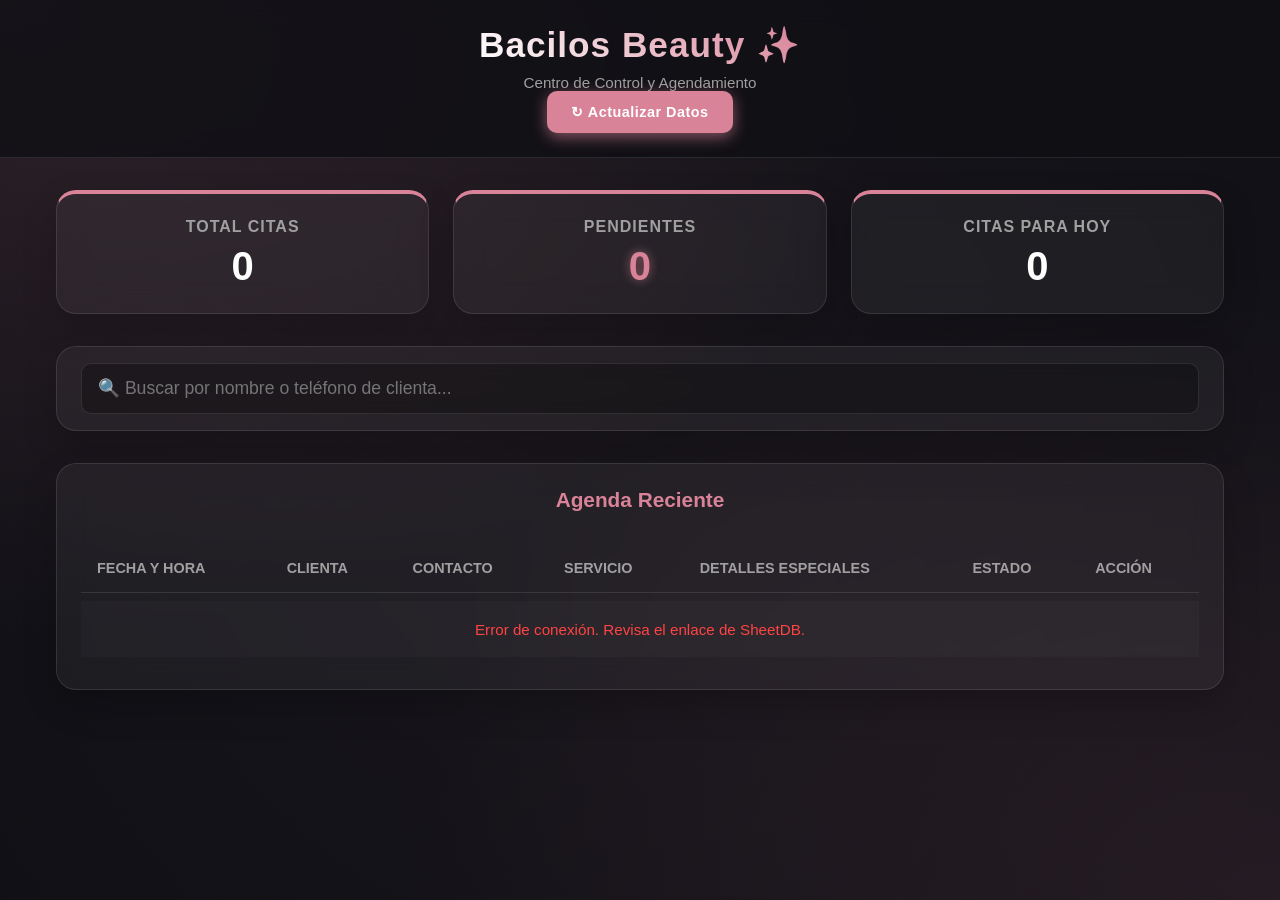
<file: dashboard.html>
<!DOCTYPE html>
<html lang="es">
<head>
    <meta charset="UTF-8">
    <meta name="viewport" content="width=device-width, initial-scale=1.0">
    <title>Panel de Control | Bacilos Beauty</title>
    <link rel="stylesheet" href="css/style.css">
</head>
<body class="animated-bg">
    <div class="ambient-light"></div>

    <header class="glass-header admin-header">
        <div class="header-content">
            <h1>Bacilos Beauty ✨</h1>
            <p>Centro de Control y Agendamiento</p>
        </div>
        <button id="refresh-btn" class="glow-btn header-btn">↻ Actualizar Datos</button>
    </header>

    <main class="admin-container">
        <section class="stats-grid">
            <div class="stat-card glass-card">
                <h3>Total Citas</h3>
                <p id="total-citas" class="stat-number">0</p>
            </div>
            <div class="stat-card glass-card">
                <h3>Pendientes</h3>
                <p id="citas-pendientes" class="stat-number highlight">0</p>
            </div>
                <div class="stat-card glass-card">
                <h3>Citas para Hoy</h3>
                <p id="citas-hoy" class="stat-number">0</p>
            </div>
        </section>

        <section class="controls-section glass-card">
            <input type="text" id="search-input" placeholder="🔍 Buscar por nombre o teléfono de clienta..." class="search-bar">
        </section>

        <section class="table-wrapper glass-card">
            <h2>Agenda Reciente</h2>
            <div class="table-responsive">
                <table class="glass-table">
                    <thead>
                        <tr>
                            <th>Fecha y Hora</th>
                            <th>Clienta</th>
                            <th>Contacto</th>
                            <th>Servicio</th>
                            <th>Detalles Especiales</th>
                            <th>Estado</th>
                            <th>Acción</th>
                        </tr>
                    </thead>
                    <tbody id="table-body">
                        <tr><td colspan="7" class="loading-text">Conectando con la base de datos... ⏳</td></tr>
                    </tbody>
                </table>
            </div>
        </section>
    </main>

    <script src="js/dashboard.js"></script>
</body>
</html>
</file>
<file: css/style.css>
/* Reemplaza todo el contenido de tu archivo: css/style.css */

:root {
    --primary-color: #d88398;
    --primary-glow: rgba(216, 131, 152, 0.6);
    --bg-dark: #0f1015;
    --glass-bg: rgba(255, 255, 255, 0.05);
    --glass-border: rgba(255, 255, 255, 0.1);
    --text-main: #ffffff;
    --text-muted: #a0a0a0;
}

* {
    box-sizing: border-box;
    margin: 0;
    padding: 0;
    font-family: 'Inter', 'Segoe UI', sans-serif;
}

/* Animación de fondo profesional */
.animated-bg {
    background-color: var(--bg-dark);
    background-image: 
        radial-gradient(at 0% 0%, rgba(216, 131, 152, 0.15) 0px, transparent 50%),
        radial-gradient(at 100% 100%, rgba(216, 131, 152, 0.1) 0px, transparent 50%);
    background-attachment: fixed;
    color: var(--text-main);
    min-height: 100vh;
    position: relative;
    overflow-x: hidden;
}

/* Luz ambiental en movimiento */
.ambient-light {
    position: fixed;
    top: -50%;
    left: -50%;
    width: 200%;
    height: 200%;
    background: radial-gradient(circle, rgba(216, 131, 152, 0.05) 0%, transparent 60%);
    animation: rotate 30s linear infinite;
    z-index: -1;
    pointer-events: none;
}

@keyframes rotate {
    0% { transform: rotate(0deg); }
    100% { transform: rotate(360deg); }
}

.glass-header {
    text-align: center;
    padding: 2.5rem 1rem;
    background: rgba(15, 16, 21, 0.8);
    backdrop-filter: blur(12px);
    -webkit-backdrop-filter: blur(12px);
    border-bottom: 1px solid var(--glass-border);
    position: relative; /* Cambiamos sticky por relative */
    /* Borramos la línea top: 0; */
    z-index: 10;
}

.glass-header h1 {
    font-size: 2.2rem;
    font-weight: 700;
    letter-spacing: 1px;
    background: linear-gradient(45deg, #fff, var(--primary-color));
    -webkit-background-clip: text;
    -webkit-text-fill-color: transparent;
}

.glass-header p {
    color: var(--text-muted);
    margin-top: 0.5rem;
    font-size: 0.95rem;
}

.container {
    max-width: 700px;
    margin: 2rem auto;
    padding: 0 1.5rem;
}

/* Galería de Servicios Circular */
.services-gallery {
    display: flex;
    justify-content: center;
    gap: 1.5rem;
    margin-bottom: 3rem;
    flex-wrap: wrap;
}

.service-item {
    display: flex;
    flex-direction: column;
    align-items: center;
    cursor: pointer;
    transition: transform 0.3s ease;
}

.service-item:hover {
    transform: translateY(-5px);
}

.img-wrapper {
    width: 80px;
    height: 80px;
    border-radius: 50%;
    padding: 3px;
    background: linear-gradient(45deg, var(--primary-color), transparent);
    margin-bottom: 0.8rem;
    box-shadow: 0 8px 20px rgba(0,0,0,0.4);
    transition: all 0.3s ease;
}

.service-item:hover .img-wrapper {
    box-shadow: 0 0 15px var(--primary-glow);
    background: linear-gradient(45deg, #fff, var(--primary-color));
}

.img-wrapper img {
    width: 100%;
    height: 100%;
    object-fit: cover;
    border-radius: 50%;
    border: 2px solid var(--bg-dark);
}

.service-item span {
    font-size: 0.85rem;
    font-weight: 500;
    color: var(--text-muted);
    transition: color 0.3s ease;
}

.service-item:hover span {
    color: var(--primary-color);
}

/* Formulario Glassmorphism */
.glass-card {
    background: var(--glass-bg);
    backdrop-filter: blur(16px);
    -webkit-backdrop-filter: blur(16px);
    border: 1px solid var(--glass-border);
    padding: 2.5rem;
    border-radius: 20px;
    box-shadow: 0 15px 35px rgba(0,0,0,0.2);
}

.glass-card h2 {
    margin-bottom: 1.5rem;
    font-size: 1.5rem;
    text-align: center;
}

.form-row {
    display: flex;
    gap: 1rem;
}

.form-row .form-group {
    flex: 1;
}

.form-group {
    margin-bottom: 1.5rem;
}

label {
    display: block;
    margin-bottom: 0.5rem;
    font-size: 0.9rem;
    color: var(--text-muted);
}

input, select, textarea {
    width: 100%;
    padding: 0.9rem 1rem;
    background: rgba(0, 0, 0, 0.2);
    border: 1px solid rgba(255, 255, 255, 0.1);
    border-radius: 10px;
    color: var(--text-main);
    font-size: 1rem;
    transition: all 0.3s ease;
}

input:focus, select:focus, textarea:focus {
    outline: none;
    border-color: var(--primary-color);
    background: rgba(0, 0, 0, 0.4);
    box-shadow: 0 0 0 2px rgba(216, 131, 152, 0.2);
}

/* Fix para el texto negro por defecto en los <option> del select */
select option {
    background-color: var(--bg-dark);
    color: var(--text-main);
}

/* Botón con efecto Neón/Glow */
.glow-btn {
    width: 100%;
    padding: 1.1rem;
    background: var(--primary-color);
    color: white;
    border: none;
    border-radius: 10px;
    font-size: 1.1rem;
    font-weight: 600;
    letter-spacing: 0.5px;
    cursor: pointer;
    transition: all 0.3s ease;
    box-shadow: 0 4px 15px var(--primary-glow);
    margin-top: 1rem;
}

.glow-btn:hover {
    background: #e895aa;
    transform: translateY(-2px);
    box-shadow: 0 8px 25px var(--primary-glow);
}

#status-msg {
    margin-top: 1.5rem;
    text-align: center;
    font-size: 0.95rem;
}

/* =========================================
   ESTILOS DEL LOGO PRINCIPAL
   ========================================= */
.glass-header {
    display: flex;
    flex-direction: column;
    align-items: center;
    justify-content: center;
}

.brand-logo {
    width: 85px; /* Tamaño perfecto para no robar tanta pantalla */
    height: 85px;
    object-fit: cover;
    border-radius: 50%; /* Lo hace un círculo perfecto */
    margin-bottom: 12px;
    box-shadow: 0 4px 15px var(--primary-glow);
    border: 2px solid var(--primary-color);
    transition: transform 0.3s ease;
}

.brand-logo:hover {
    transform: scale(1.05);
}

/* =========================================
   OPTIMIZACIÓN PROFESIONAL PARA MÓVILES
   Reemplaza tu @media anterior por este
   ========================================= */
@media (max-width: 600px) {
    .glass-header {
        padding: 1.5rem 1rem;
    }
    
    .brand-logo {
        width: 70px;
        height: 70px;
    }

    .glass-header h1 {
        font-size: 1.8rem;
    }

    .container {
        margin: 1rem auto;
        padding: 0 1rem;
    }

    .services-gallery {
        gap: 1rem; /* Mejor espaciado entre los círculos */
        margin-bottom: 2rem;
    }

    .img-wrapper {
        width: 70px;
        height: 70px;
    }

    .glass-card {
        padding: 1.5rem;
        border-radius: 15px; /* Bordes un poco más suaves en celular */
    }

.form-row {
        flex-direction: column;
        gap: 0;
        width: 100%; /* Solución al desbordamiento */
    }

    .form-group {
        margin-bottom: 1.2rem; 
        width: 100%; /* Solución al desbordamiento */
        max-width: 100%;
    }

    input, select, textarea {
        padding: 0.9rem;
        font-size: 16px; 
        width: 100%;
        box-sizing: border-box; /* Obliga a Safari a respetar los márgenes */
    }
    
    .glow-btn {
        padding: 1rem;
        font-size: 1rem;
    }
}
/* =========================================
   ESTILOS EXCLUSIVOS DEL DASHBOARD
   ========================================= */

.admin-header {
    display: flex;
    justify-content: space-between;
    align-items: center;
    padding: 1.5rem 5%;
}

.header-btn {
    width: auto;
    padding: 0.8rem 1.5rem;
    margin-top: 0;
    font-size: 0.9rem;
}

.admin-container {
    max-width: 95%; /* Cambiamos 1200px por 95% para que ocupe casi toda la pantalla */
    margin: 2rem auto;
    padding: 0 1.5rem;
    display: flex;
    flex-direction: column;
    gap: 2rem;
}

/* Tarjetas de Estadísticas */
.stats-grid {
    display: grid;
    grid-template-columns: repeat(auto-fit, minmax(250px, 1fr));
    gap: 1.5rem;
}

.stat-card {
    padding: 1.5rem;
    text-align: center;
    border-top: 4px solid var(--primary-color);
}

.stat-card h3 {
    font-size: 1rem;
    color: var(--text-muted);
    text-transform: uppercase;
    letter-spacing: 1px;
    margin-bottom: 0.5rem;
}

.stat-number {
    font-size: 2.5rem;
    font-weight: 700;
    color: var(--text-main);
}

.stat-number.highlight {
    color: var(--primary-color);
    text-shadow: 0 0 10px var(--primary-glow);
}

/* Buscador */
.controls-section {
    padding: 1rem 1.5rem;
}

.search-bar {
    width: 100%;
    background: rgba(0, 0, 0, 0.3);
    border: 1px solid var(--glass-border);
    font-size: 1.1rem;
}

/* Tabla Glassmorphism */
.table-wrapper {
    padding: 1.5rem;
}

.table-wrapper h2 {
    margin-bottom: 1.5rem;
    font-size: 1.3rem;
    color: var(--primary-color);
}

.table-responsive {
    overflow-x: auto;
}

.glass-table {
    width: 100%;
    border-collapse: separate;
    border-spacing: 0 8px;
    text-align: left;
}

.glass-table th {
    padding: 1rem;
    color: var(--text-muted);
    font-weight: 600;
    font-size: 0.9rem;
    text-transform: uppercase;
    border-bottom: 1px solid var(--glass-border);
}

.glass-table td {
    padding: 1.2rem 1rem;
    background: rgba(255, 255, 255, 0.02);
    font-size: 0.95rem;
}

.glass-table tr {
    transition: transform 0.2s ease, background 0.2s ease;
}

.glass-table tbody tr:hover td {
    background: rgba(255, 255, 255, 0.05);
    transform: scale(1.01);
}

/* Badges de Estado */
.status-badge {
    padding: 0.4rem 0.8rem;
    border-radius: 20px;
    font-size: 0.8rem;
    font-weight: 600;
    letter-spacing: 0.5px;
}

.status-pending {
    background: rgba(255, 193, 7, 0.2);
    color: #ffc107;
    border: 1px solid rgba(255, 193, 7, 0.4);
}

.status-contacted {
    background: rgba(37, 211, 102, 0.2);
    color: #25D366; /* Verde tipo WhatsApp */
    border: 1px solid rgba(37, 211, 102, 0.4);
}

/* Botones de acción en tabla */
.action-btn {
    background: transparent;
    color: #25D366; /* Verde WhatsApp */
    border: 1px solid #25D366;
    padding: 0.5rem 1rem;
    border-radius: 8px;
    text-decoration: none;
    font-size: 0.85rem;
    font-weight: bold;
    transition: all 0.3s;
    display: inline-block;
}

.action-btn:hover {
    background: #25D366;
    color: #000;
    box-shadow: 0 0 10px rgba(37, 211, 102, 0.4);
}

@media (max-width: 768px) {
    .admin-header {
        flex-direction: column;
        gap: 1rem;
        text-align: center;
    }

    /* =========================================
       MAGIA SENIOR: TABLA A TARJETAS EN MÓVIL
       ========================================= */
    .table-responsive {
        overflow-x: hidden; /* Apaga el scroll horizontal */
    }

    .glass-table thead {
        display: none; /* Escondemos los títulos de arriba */
    }

    .glass-table, .glass-table tbody, .glass-table tr, .glass-table td {
        display: block;
        width: 100%;
    }

    /* Cada fila ahora es una tarjeta independiente */
    .glass-table tr {
        margin-bottom: 1.5rem;
        background: rgba(0, 0, 0, 0.2); 
        border: 1px solid var(--glass-border);
        border-radius: 15px;
        padding: 0.5rem 1rem;
        box-shadow: 0 5px 15px rgba(0,0,0,0.1);
    }

    /* Reestructuramos las celdas */
    .glass-table td {
        position: relative;
        padding: 0.8rem 0 0.8rem 45%; /* Deja 45% de espacio a la izquierda para el título */
        text-align: right; /* El texto se alinea a la derecha */
        border-bottom: 1px solid rgba(255, 255, 255, 0.05);
        min-height: 45px;
    }

    /* Inyectamos los títulos de las columnas usando CSS (sin tocar el HTML) */
    .glass-table td::before {
        position: absolute;
        left: 0;
        top: 1rem;
        font-weight: 600;
        color: var(--primary-color);
        font-size: 0.8rem;
        text-transform: uppercase;
        text-align: left;
    }

    /* Asignamos el título correcto a cada línea */
    .glass-table td:nth-child(1)::before { content: "Fecha y Hora"; }
    .glass-table td:nth-child(2)::before { content: "Clienta"; }
    .glass-table td:nth-child(3)::before { content: "Contacto"; }
    .glass-table td:nth-child(4)::before { content: "Servicio"; }
    
    /* El campo de detalles necesita más espacio por si escriben mucho */
    .glass-table td:nth-child(5) {
        padding-left: 0;
        text-align: left;
        padding-top: 2.2rem;
    }
    .glass-table td:nth-child(5)::before {
        top: 0.8rem;
        content: "Detalles del Diseño";
    }

    .glass-table td:nth-child(6)::before { content: "Estado"; }

    /* El botón final ocupa toda la tarjeta y no necesita título */
    .glass-table td:last-child {
        padding-left: 0;
        text-align: center;
        border-bottom: none;
        padding-bottom: 0.5rem;
    }
    .glass-table td:last-child::before {
        display: none; 
    }

    .action-btn {
        width: 100%;
        margin-top: 0.5rem;
        padding: 0.8rem;
    }
}
</file>
